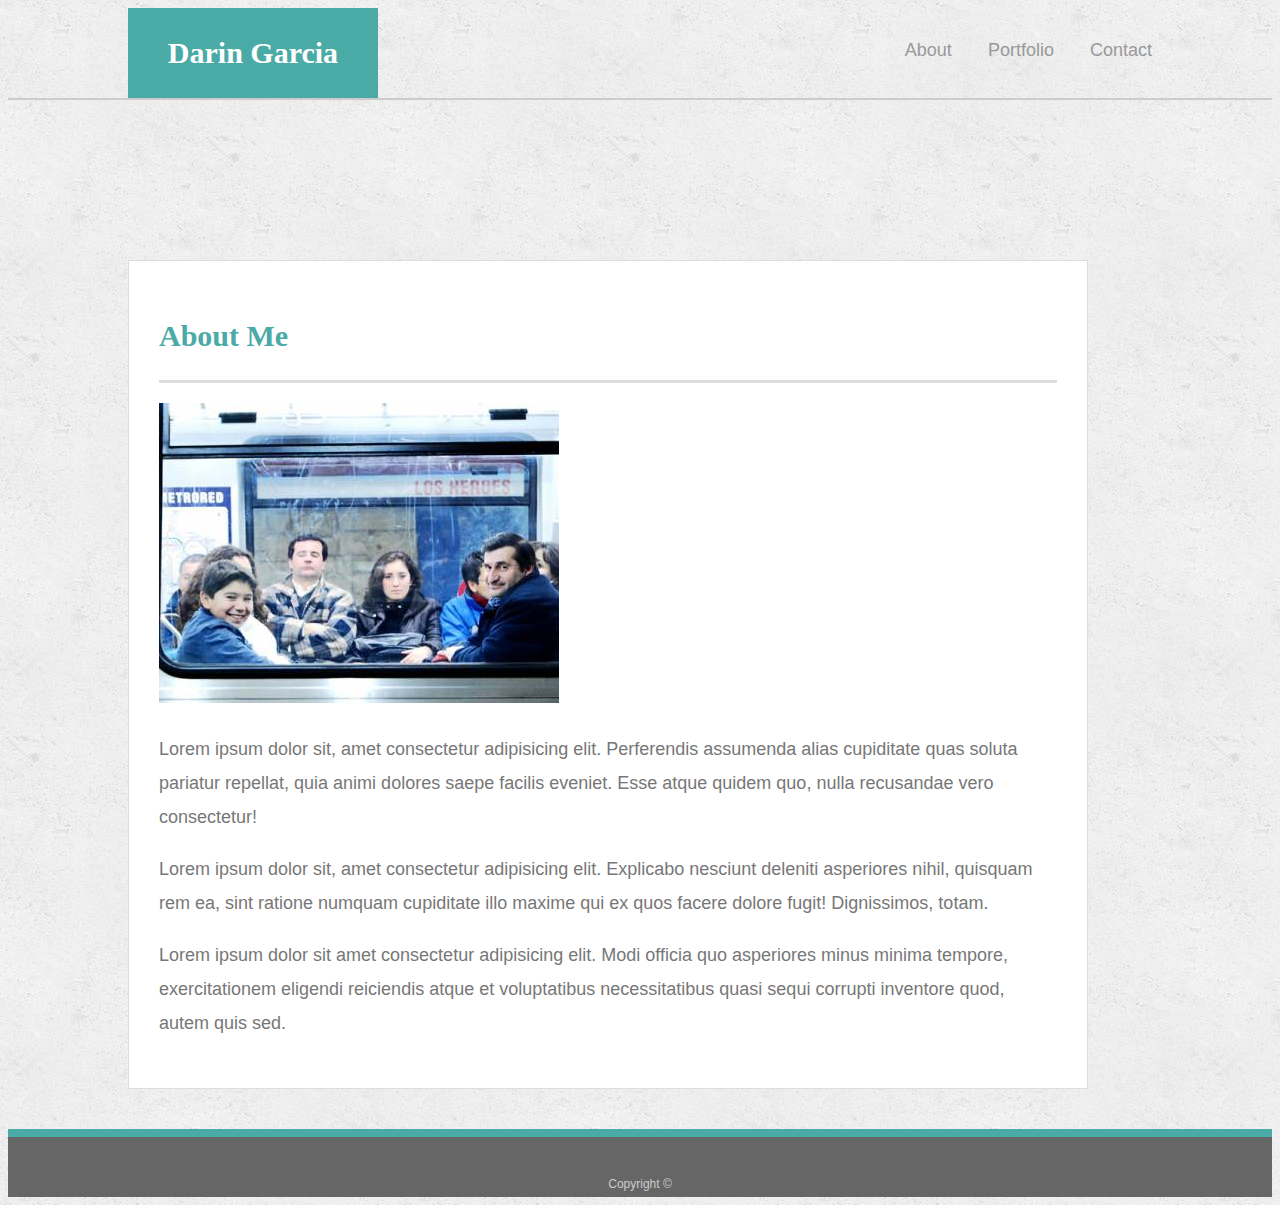
<file: index.html>
<!DOCTYPE html>
<html lang="en">

    <head>
        <meta charset="UTF-8">
        <meta name="viewport" content="width=device-width, initial-scale=1.0">
        <meta http-equiv="X-UA-Compatible" content="ie=edge">
        <title>About | Darin Garcia</title>
        <link rel="stylesheet" href="https://stackpath.bootstrapcdn.com/bootstrap/4.2.1/css/bootstrap.min.css" integrity="sha384-GJzZqFGwb1QTTN6wy59ffF1BuGJpLSa9DkKMp0DgiMDm4iYMj70gZWKYbI706tWS" crossorigin="anonymous">
        <link rel="stylesheet" type="text/css" href="assets/css/style.css">
    </head>
    
    <body>
        <header id="masthead">
            <div class="container">
                <a href="index.html" id="logo">Darin Garcia</a>
                <nav>
                    <a href="index.html">About</a>
                    <a href="portfolio.html">Portfolio</a>
                    <a href="contact.html">Contact</a>
                </nav>
            </div>
        </header>

        <div id="main-container" class="container">
            <section class="main-section">
                <h1>About Me</h1>
                
                <img src="assets/images/Passengers-q-c-400-300-5.jpg" class="auth-image" alt="Darin Garcia"> 

                <p>Lorem ipsum dolor sit, amet consectetur adipisicing elit. Perferendis assumenda alias cupiditate quas soluta pariatur repellat, quia animi dolores saepe facilis eveniet. Esse atque quidem quo, nulla recusandae vero consectetur!</p>

                <p>Lorem ipsum dolor sit, amet consectetur adipisicing elit. Explicabo nesciunt deleniti asperiores nihil, quisquam rem ea, sint ratione numquam cupiditate illo maxime qui ex quos facere dolore fugit! Dignissimos, totam.</p>

                <p>Lorem ipsum dolor sit amet consectetur adipisicing elit. Modi officia quo asperiores minus minima tempore, exercitationem eligendi reiciendis atque et voluptatibus necessitatibus quasi sequi corrupti inventore quod, autem quis sed.</p>

            </section>
        </div>

        <footer>
            <div class="container">
                Copyright &copy;
            </div>
        </footer>
    </body>
    
</html>
</file>
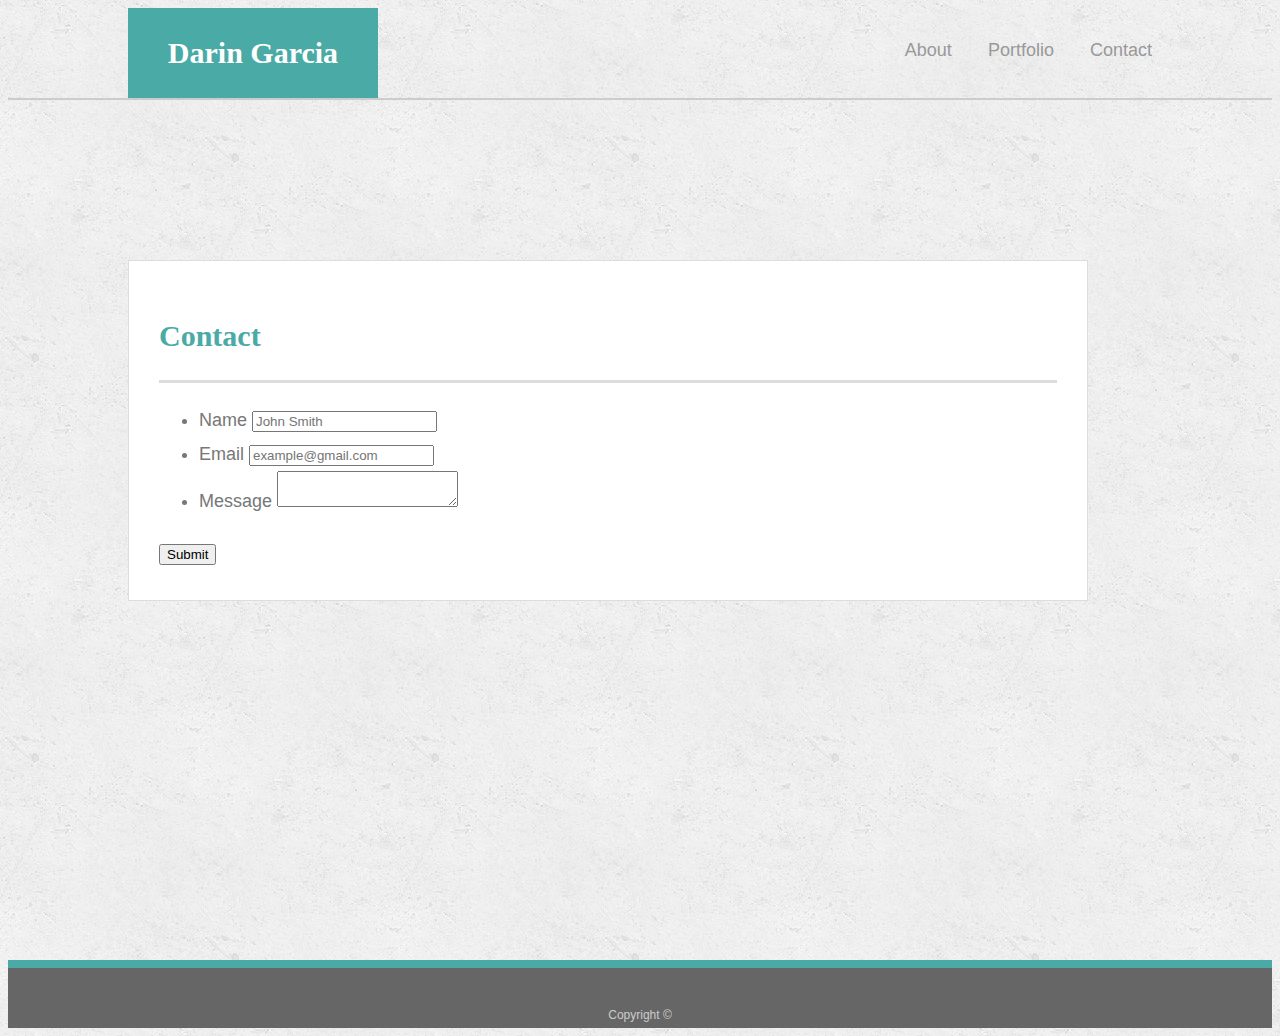
<file: contact.html>
<!DOCTYPE html>
<html lang="en-us">
    <head>
        <meta charset="UTF-8">
        <meta name="viewport" content="width=device-width, initial-scale=1.0">
        <title>Contact | Darin Garcia</title>
        <link rel="stylesheet" type="text/css" href="assets/css/style.css">
    </head>

    <body>

        <header id="masthead">
            <div class="container">
                <a href="index.html" id="logo">Darin Garcia</a>
                <nav>
                    <a href="index.html">About</a>
                    <a href="portfolio.html">Portfolio</a>
                    <a href="contact.html">Contact</a>
                </nav>
            </div>
        </header>

        <div id="main-container" class="container">
            <section class="main-section">
                <h1>Contact</h1>

                <form id="contact-form">
                    <ul>
                        <li>
                            <label for="name">Name</label>
                            <input type="text" id="name" name="name" placeholder="John Smith" required="required">
                        </li>
                        <li>
                            <label for="email">Email</label>
                            <input type="email" id="email" name="email" placeholder="example@gmail.com" required="required">
                        </li>
                        <li>
                            <label for="message">Message</label>
                            <textarea id="message" name="message" required="required"></textarea>
                        </li>
                    </ul>
                    <input type="submit">
                </form>
            </section>
        </div>

        <footer>
            <div class="container">
                Copyright &copy;
            </div>
        </footer>
    </body>
</html>
</file>
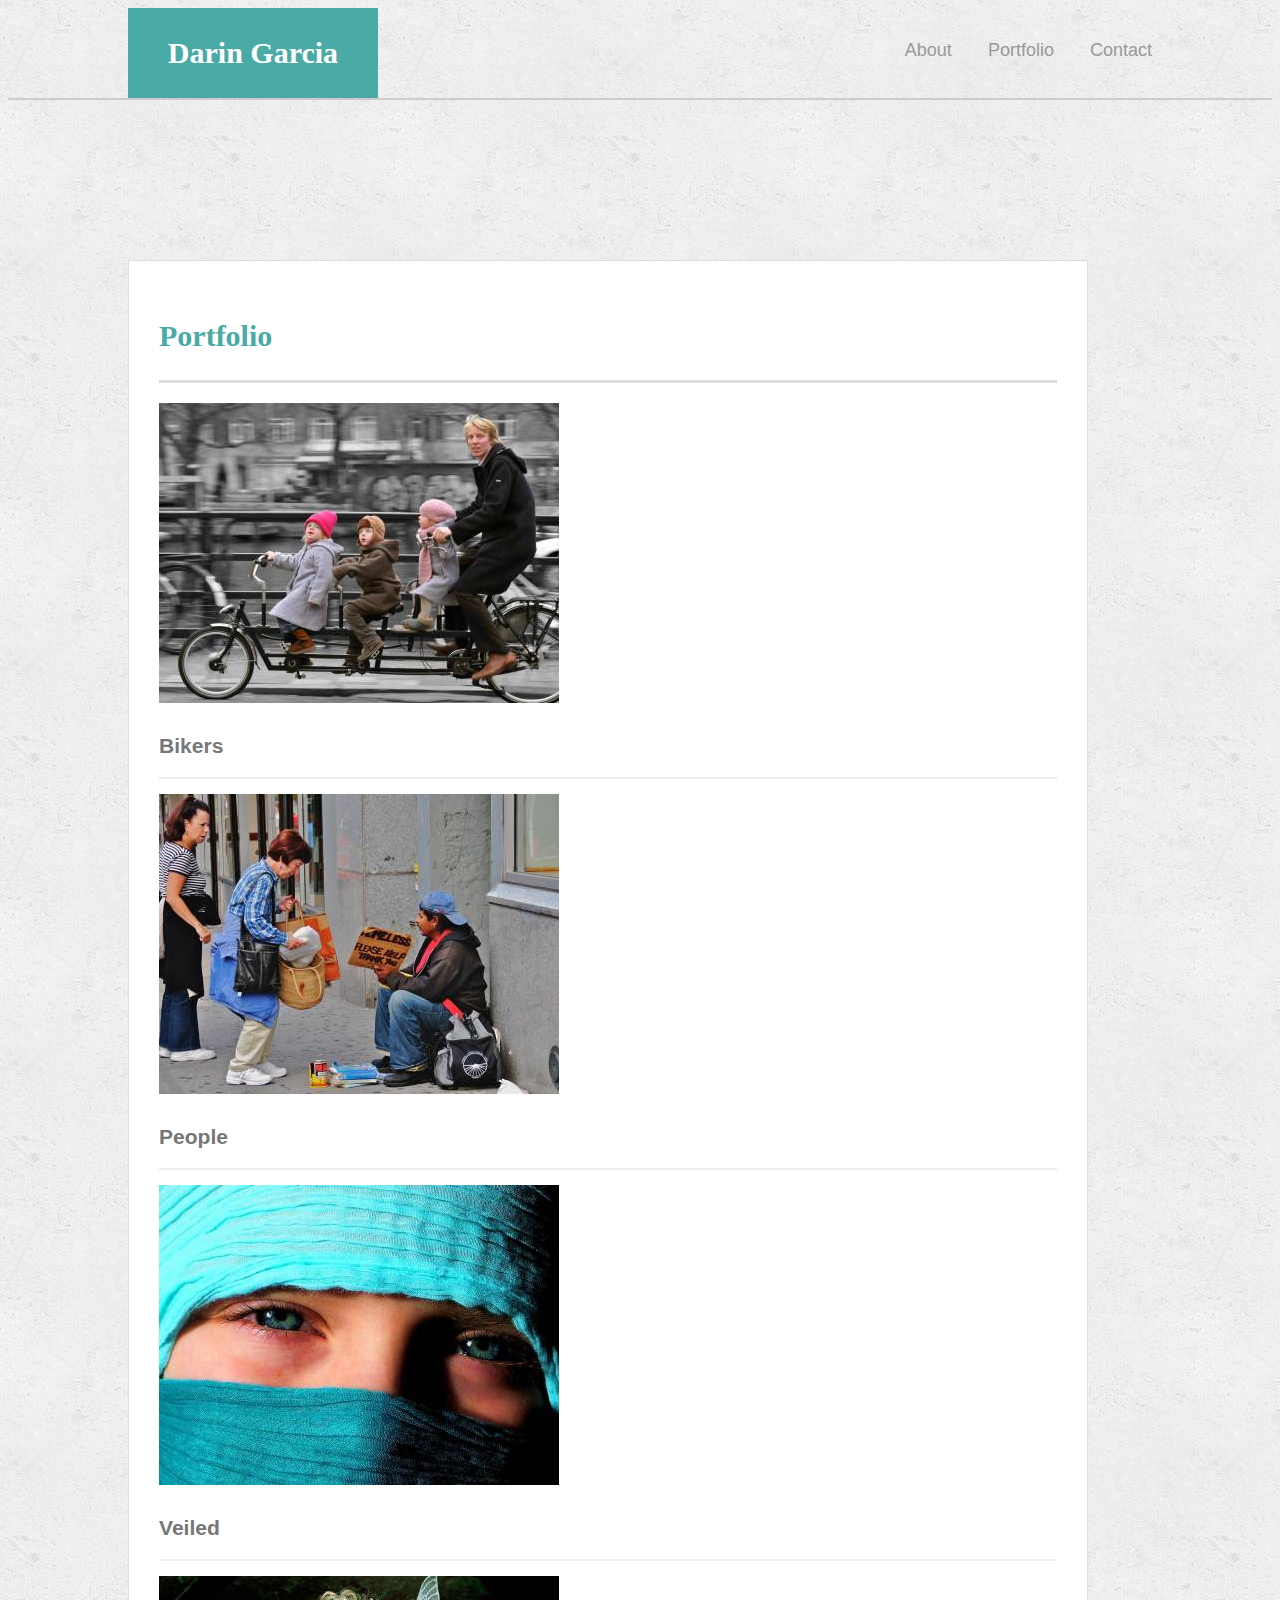
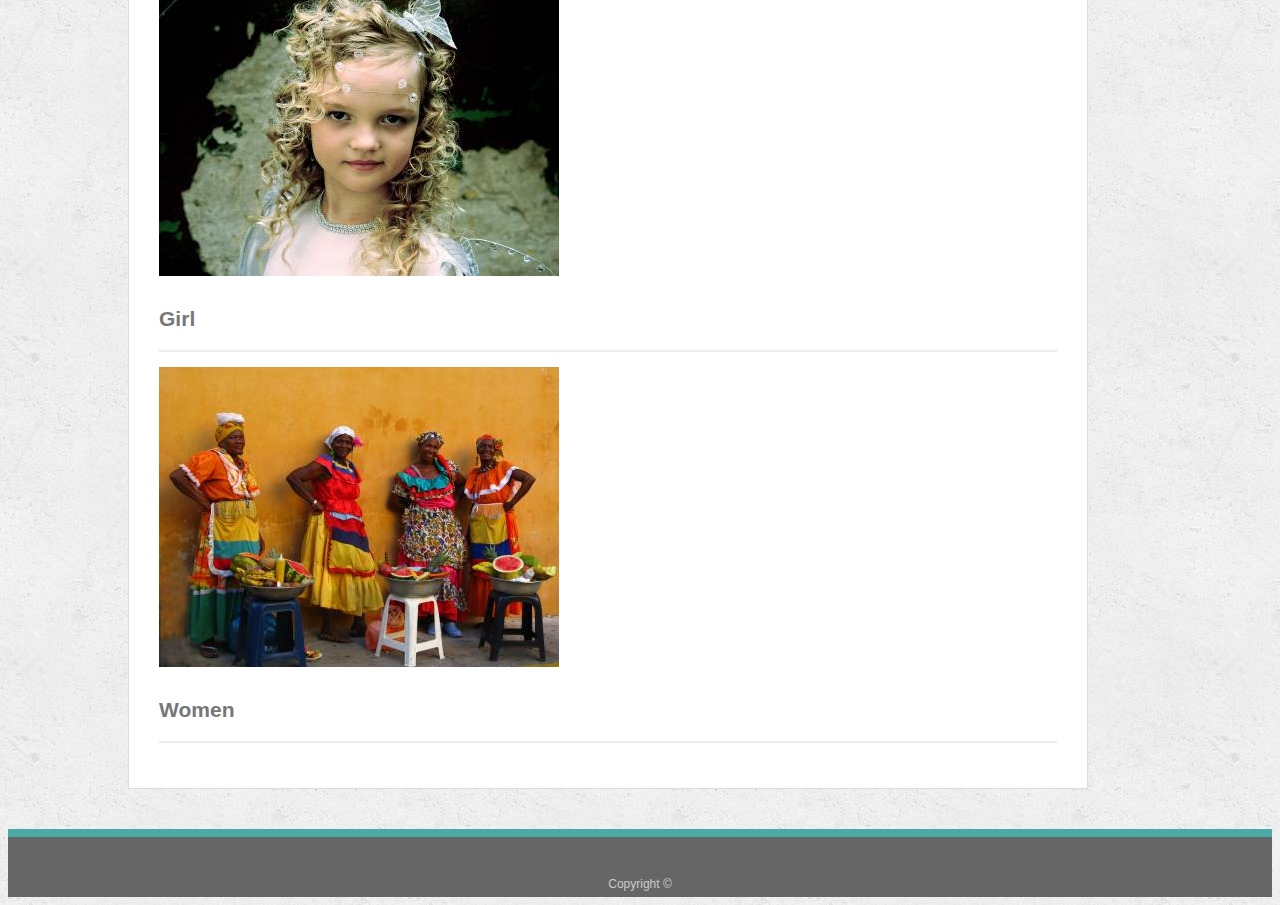
<file: portfolio.html>
<!DOCTYPE html>
<html lang="en">
<head>
    <meta charset="UTF-8">
    <meta name="viewport" content="width=device-width, initial-scale=1.0">
    <title>Portfolio | Darin Garcia</title>
    <link rel="stylesheet" type="text/css" href="assets/css/style.css">
</head>

<body>

    <header id="masthead">
        <div class="container">
            <a href="index.html" id="logo">Darin Garcia</a>
            <nav>
                <a href="index.html">About</a>
                <a href="portfolio.html">Portfolio</a>
                <a href="contact.html">Contact</a>
            </nav>
        </div>
    </header>

    <div id="main-container" class="container">
        <section class="main-section">
            <h1>Portfolio</h1>

            <div class="work">
                <img src="assets/images/bikers-q-c-400-300-2.jpg" alt="Bikers">

                <h3>Bikers</h3>
            </div>
            <div class="work">
                <img src="assets/images/people-q-c-400-300-10.jpg" alt="People">

                <h3>People</h3>
            </div>
            <div class="work">
                <img src="assets/images/Veiled-q-c-400-300-7.jpg" alt="Veiled">

                <h3>Veiled</h3>
            </div>
            <div class="work">
                <img src="assets/images/Girl-q-c-400-300-6.jpg" alt="Girl">

                <h3>Girl</h3>
            </div>
            <div class="work">
                <img src="assets/images/Women-q-c-400-300-4.jpg" alt="Women">

                <h3>Women</h3>
            </div>

        </section>
    </div>

    <footer>
        <div class="container">
            Copyright &copy;
        </div>

    </footer>
    
</body>
</html>
</file>
<file: assets/css/style.css>
body {
  font-family: Arial, Helvetica, sans-serif;
  font-size: 18px;
  line-height: 34px;
  color: #777777;
  background: url("../images/concrete_seamless.png");
}

* {
    box-sizing: border-box
}

/* general */

.container {
    width: 100%;
    max-width: 1024px;
    margin: 0 auto;
    clear: both;
}

h1,
h2 {
    margin-bottom: 20px;
}

p:last-child {
    margin-bottom: 20;
}

h1,
h2 {
    font-family: Georgia, 'Times New Roman', Times, serif;
    font-weight: 700;
    color: #4aaaa5;
}

h1 {
    padding-bottom: 20px;
    font-size: 30px;
    line-height: 49px;
    border-bottom: 3px solid #dddddd;
}

h2 {
    font-size: 22px;
}

@media screen and (max-width: 980px) {

.container{
  width: 100%;
  margin: 0 auto;
  clear: both;
}

h1,
h2 {
  margin-bottom: 20px;
}

p:last-child {
  margin-bottom: 20;
}

h1,
h2 {
  font-family: Georgia, 'Times New Roman', Times, serif;
  font-weight: 700;
  color: #4aaaa5;
}

h1 {
  padding-bottom: 20px;
  font-size: 30px;
  line-height: 49px;
  border-bottom: 3px solid #dddddd;
}

h2 {
  font-size: 22px;
}

}

@media screen and (max-width: 768px) {

  .container{
    width: 100%;
    margin: 0 auto;
    clear: both;
  }
  
  h1,
  h2 {
    margin-bottom: 20px;
  }
  
  p:last-child {
    margin-bottom: 20;
  }
  
  h1,
  h2 {
    font-family: Georgia, 'Times New Roman', Times, serif;
    font-weight: 700;
    color: #4aaaa5;
  }
  
  h1 {
    padding-bottom: 20px;
    font-size: 30px;
    line-height: 49px;
    border-bottom: 3px solid #dddddd;
  }
  
  h2 {
    font-size: 22px;
  }
  
  }

  @media screen and (max-width: 640px) {

    .container{
      width: 100%;
      margin: 0 auto;
      clear: both;
    }
    
    h1,
    h2 {
      margin-bottom: 20px;
    }
    
    p:last-child {
      margin-bottom: 20;
    }
    
    h1,
    h2 {
      font-family: Georgia, 'Times New Roman', Times, serif;
      font-weight: 700;
      color: #4aaaa5;
    }
    
    h1 {
      padding-bottom: 20px;
      font-size: 30px;
      line-height: 49px;
      border-bottom: 3px solid #dddddd;
    }
    
    h2 {
      font-size: 22px;
    }
    
    }
/* header */

#masthead {
    /*removing this allows the section which includes the masthead to scroll.*/
    /*position: fixed;*/
    z-index: 99;
    width: 100%;
    margin: 0 0 30px;
    overflow: auto;
    color: #ffffff;
    border-bottom: 2px solid #cccccc;
}

#logo {
    float: left;
    width: 250px;
    height: 90px;
    font-family: Georgia, 'Times New Roman', Times, serif;
    font-size: 30px;
    font-weight: 700;
    line-height: 90px;
    color: #ffffff;
    text-align: center;
    text-decoration: none;
    background: #4aaaa5;
}

nav {
    float: right;
    margin-top: 25px;
}

nav a {
    display: inline-block;
    padding-left: 15px;
    margin-left: 15px;
    line-height: 18px;
    color: #999;
    text-decoration: none;
    border-left: 1px solid #efefef;
}

/* footer */

footer {
  padding: 30px 0;
  clear: both;
  font-size: 12px;
  color: #ffffff;
  color: #cccccc;
  text-align: center;
  background: #666666;
  border-top: 8px solid #4aaaa5;
  height: 50px; 
}

h3, h2 {
  padding-bottom: 20px;
  margin-bottom: 15px;
  line-height: 22px;
  border-bottom: 2px solid #eeeeee;
  }
  
  /* main */
  
  #main-container {
    padding-top: 130px;
    min-height: calc(100vh - 70px);
  }
  
  .main-section {
    float: left;
    width: 100%;
    max-width: 960px;
    padding: 30px;
    margin: 0 0 40px;
    background: #ffffff;
    border: 1px solid #dddddd;
  }
  
  /* portfolio page */

  @media screen and (max-width: 1024px) {
  
  .work {
    position: relative;
    float: left;
    width: 274px;
    margin: 20px 0 25px;
    overflow: auto;
  }
  
  .work:nth-child(even) {
    margin-right: 40px;
  }
  
  .work img {
    width: 100%;
    border: 0 none;
    opacity: 0.8;
  }
  
  .work h3 {
    position: absolute;
    bottom: 20px;
    width: 100%;
    padding: 15px;
    margin-bottom: 0;
    font-weight: 300;
    line-height: 30px;
    color: #ffffff;
    text-align: center;
    background: #4aaaa5;
    border-bottom: 0;
  }
  
  .auth-image {
    float: left;
    width: 200px;
    height: auto;
    margin-top: 10px;
    margin-right: 25px;
  }
  }

@media screen and (max-width: 980px) {

  .work {
    position: relative;
    float: left;
    width: 274px;
    margin: 20px 0 25px;
    overflow: auto;
  }
  
  .work:nth-child(even) {
    margin-right: 40px;
  }
  
  .work img {
    width: 100%;
    border: 0 none;
    opacity: 0.8;
  }
  
  .work h3 {
    position: absolute;
    bottom: 20px;
    width: 100%;
    padding: 15px;
    margin-bottom: 0;
    font-weight: 300;
    line-height: 30px;
    color: #ffffff;
    text-align: center;
    background: #4aaaa5;
    border-bottom: 0;
  }
  
  .auth-image {
    float: left;
    width: 200px;
    height: auto;
    margin-top: 10px;
    margin-right: 25px;
  }
  }

  @media screen and (max-width: 768px) {

  .work {
    position: relative;
    float: left;
    width: 274px;
    margin: 20px 0 25px;
    overflow: auto;
  }
  
  .work:nth-child(even) {
    margin-right: 40px;
  }
  
  .work img {
    width: 100%;
    border: 0 none;
    opacity: 0.8;
  }
  
  .work h3 {
    position: absolute;
    bottom: 20px;
    width: 100%;
    padding: 15px;
    margin-bottom: 0;
    font-weight: 300;
    line-height: 30px;
    color: #ffffff;
    text-align: center;
    background: #4aaaa5;
    border-bottom: 0;
  }
  
  .auth-image {
    float: left;
    width: 200px;
    height: auto;
    margin-top: 10px;
    margin-right: 25px;
  }
  }

  @media screen and (max-width: 640px) {

  .work {
    position: relative;
    float: left;
    width: 274px;
    margin: 20px 0 25px;
    overflow: auto;
  }
  
  .work:nth-child(even) {
    margin-right: 40px;
  }
  
  .work img {
    width: 100%;
    border: 0 none;
    opacity: 0.8;
  }
  
  .work h3 {
    position: absolute;
    bottom: 20px;
    width: 100%;
    padding: 15px;
    margin-bottom: 0;
    font-weight: 300;
    line-height: 30px;
    color: #ffffff;
    text-align: center;
    background: #4aaaa5;
    border-bottom: 0;
  }
  
  .auth-image {
    float: left;
    width: 200px;
    height: auto;
    margin-top: 10px;
    margin-right: 25px;
  }
  }
  
  /* contact page */

  @media screen and (max-width: 1024px) {
  
  #contact-form ul {
    margin-bottom: 20px;
  }
  
  #contact-form li {
    margin-bottom: 10px;
  }
  
  label,
  input[type=text],
  input[type=email],
  textarea {
    display: block;
    width: 100%;
  }
  
  input[type=text],
  input[type=email],
  textarea {
    height: 35px;
    padding: 0 10px;
    font-size: 14px;
    border: 1px solid #dddddd;
  }
  
  textarea {
    height: 200px;
  }
  
  input[type=submit] {
    padding: 10px 30px;
    font-size: 18px;
    color: #ffffff;
    cursor: pointer;
    background: #4aaaa5;
    border: 0 none;
  }
  }

  @media screen and (max-width: 980px) {

  #contact-form ul {
    margin-bottom: 20px;
  }
  
  #contact-form li {
    margin-bottom: 10px;
  }
  
  label,
  input[type=text],
  input[type=email],
  textarea {
    display: block;
    width: 100%;
  }
  
  input[type=text],
  input[type=email],
  textarea {
    height: 35px;
    padding: 0 10px;
    font-size: 14px;
    border: 1px solid #dddddd;
  }
  
  textarea {
    height: 200px;
  }
  
  input[type=submit] {
    padding: 10px 30px;
    font-size: 18px;
    color: #ffffff;
    cursor: pointer;
    background: #4aaaa5;
    border: 0 none;
  }
  }

  @media screen and (max-width: 768px) {

  #contact-form ul {
    margin-bottom: 20px;
  }
  
  #contact-form li {
    margin-bottom: 10px;
  }
  
  label,
  input[type=text],
  input[type=email],
  textarea {
    display: block;
    width: 100%;
  }
  
  input[type=text],
  input[type=email],
  textarea {
    height: 35px;
    padding: 0 10px;
    font-size: 14px;
    border: 1px solid #dddddd;
  }
  
  textarea {
    height: 200px;
  }
  
  input[type=submit] {
    padding: 10px 30px;
    font-size: 18px;
    color: #ffffff;
    cursor: pointer;
    background: #4aaaa5;
    border: 0 none;
  }
  }

  @media screen and (max-width: 640px) {

  #contact-form ul {
    margin-bottom: 20px;
  }
  
  #contact-form li {
    margin-bottom: 10px;
  }
  
  label,
  input[type=text],
  input[type=email],
  textarea {
    display: block;
    width: 100%;
  }
  
  input[type=text],
  input[type=email],
  textarea {
    height: 35px;
    padding: 0 10px;
    font-size: 14px;
    border: 1px solid #dddddd;
  }
  
  textarea {
    height: 200px;
  }
  
  input[type=submit] {
    padding: 10px 30px;
    font-size: 18px;
    color: #ffffff;
    cursor: pointer;
    background: #4aaaa5;
    border: 0 none;
  }
  }
</file>
